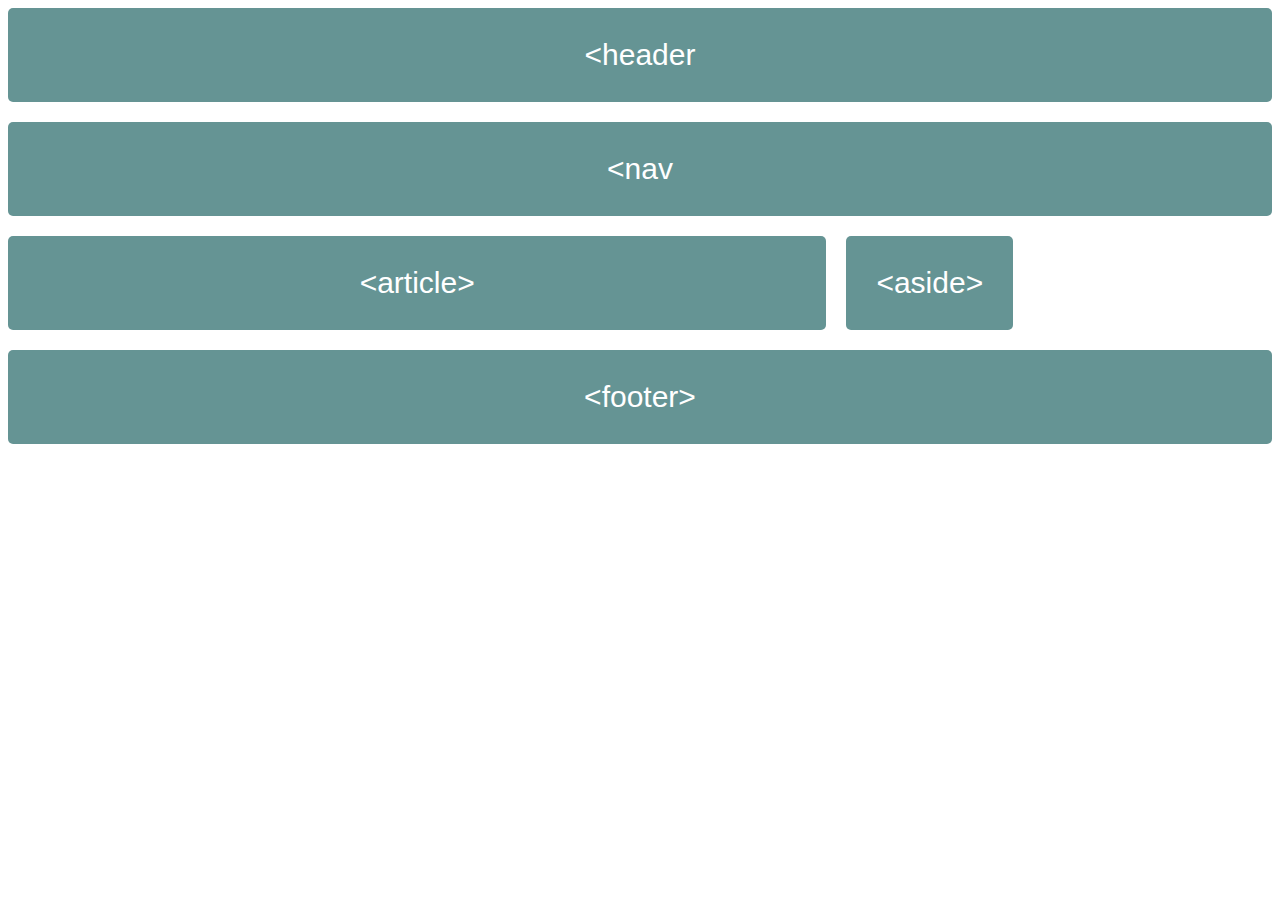
<file: index.html>
<!DOCTYPE html>
<html lang="en>"
    <head>
        <title>News article page</title>
        <style>
            header,
            nav,
            article,
            aside,
            footer {
                background: #659494;
                border-radius: 5px;
                color: white;
                font-family: Arial, sans-serif;
                font-size:  30px;
                text-align: center;
                padding: 30px;
                margin-bottom: 20px;
            }
            header:before,
            nav:before,
            article:before,
            aside:before,
            footer:before {
                content: '<';
            }
            header :after,
            nav :after,
            article:after,
            aside:after,
            footer:after {
                content: '>';
            }
            article {
                float: left;
                margin-right: 20px;
                width: 60%;
            }
            aside {
                float: left;
                width: calc(40%-140px);
            }
            footer {
                clear: both;
            } 
             </style>
        </head>
        <body>
            <header>header</header>
            <nav>nav</nav>
            <article>article</article>
            <aside>aside</aside>
            <footer>footer</footer>
        </body>
</html>
</file>
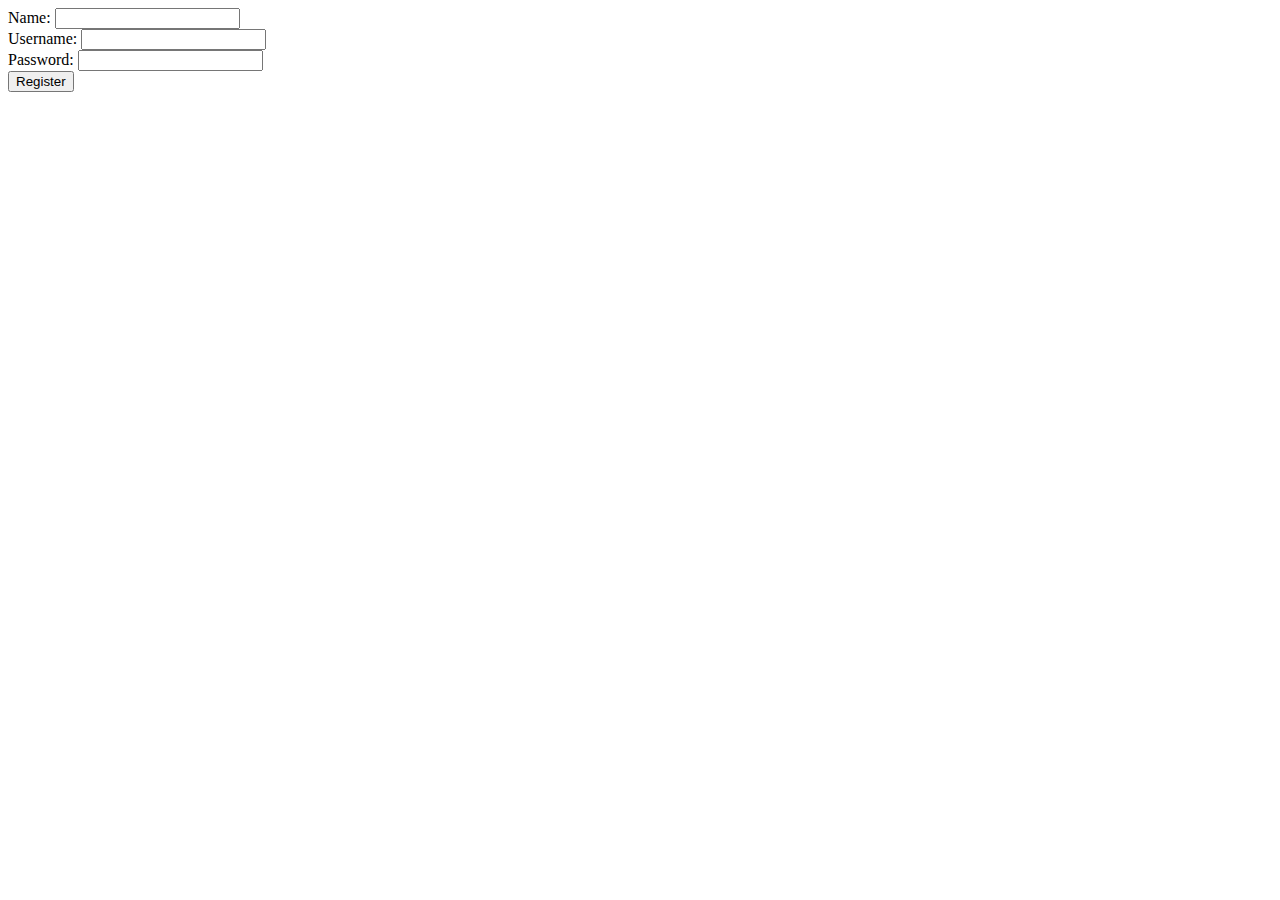
<file: ajax.html>
<!DOCTYPE html>
<html lang="en">
    <head>

    </head>
    <body>
        
<form id="registration-form">
  <div>
    <label for="name">Name:</label>
    <input type="text" id="name" name="name" required>
  </div>
  <div>
    <label for="username">Username:</label>
    <input type="text" id="username" name="username" required>
  </div>
  <div>
    <label for="password">Password:</label>
    <input type="password" id="password" name="password" required>
  </div>
  <button type="submit">Register</button>
</form>

<!-- JavaScript code for the registration form validation -->
<script>
  const form = document.querySelector('#registration-form');
  const nameInput = document.querySelector('#name');
  const usernameInput = document.querySelector('#username');
  const passwordInput = document.querySelector('#password');

  form.addEventListener('submit', (event) => {
    event.preventDefault(); // prevent the form from submitting
    const name = nameInput.value.trim();
    const username = usernameInput.value.trim();
    const password = passwordInput.value.trim();
    const lowercaseRegex = /[a-z]/;
    const uppercaseRegex = /[A-Z]/;
    const digitRegex = /\d/;

    if (password.length < 8) {
      alert('Password must be at least 8 characters long.');
      return;
    }

    if (password.toLowerCase().includes(username.toLowerCase())) {
      alert('Password cannot contain the username.');
      return;
    }

    if (!lowercaseRegex.test(password) || !uppercaseRegex.test(password) || !digitRegex.test(password)) {
      alert('Password must contain at least one lowercase letter, one uppercase letter, and one digit.');
      return;
    }

    // If the validation passes, submit the form data to the server.
    // You can replace this code with your own implementation to send
    // the data to your server using AJAX or fetch.
    alert('Registration successful!');
    form.reset(); // clear the form inputs
  });
  
  

        </script>
    </body>
</html>
</file>
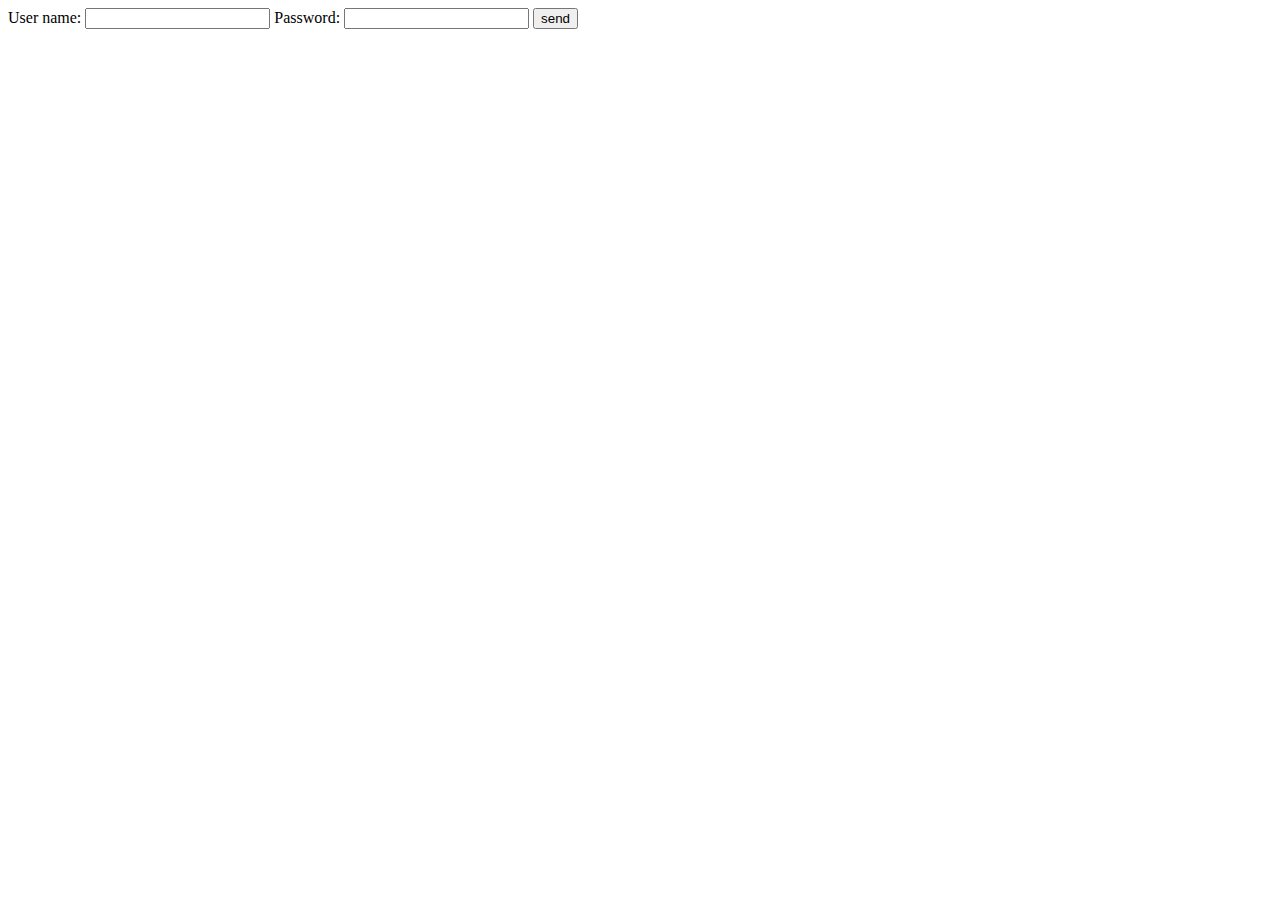
<file: formexample.html>
<!DOCTYPE html>
<html lang="en">
    <head>

    </head>
    <body>
        <form>
            <label for="username">User name:</label>
            <input id="username" name="username" type="text">

            <label for="password">Password:</label>
            <input id="password" name="password" type="password">
            <input type="submit" value="send">
        
        </form>

        <script>
            function validateType(){
                let inputType = document.getElementById("username");

                let jsonuser = JSON.stringify( { "username": inputType.value});
                let userValue = JSON.parse(jsonuser);

                let outputDiv = document.getElementById("password");
                outputDiv.innerText = userValue["username"];
                
                
                }

            var inputType = document.getElementById("username");
            inputType.onblur = validateType;

            

            
        </script>
    </body>
</html>
</file>
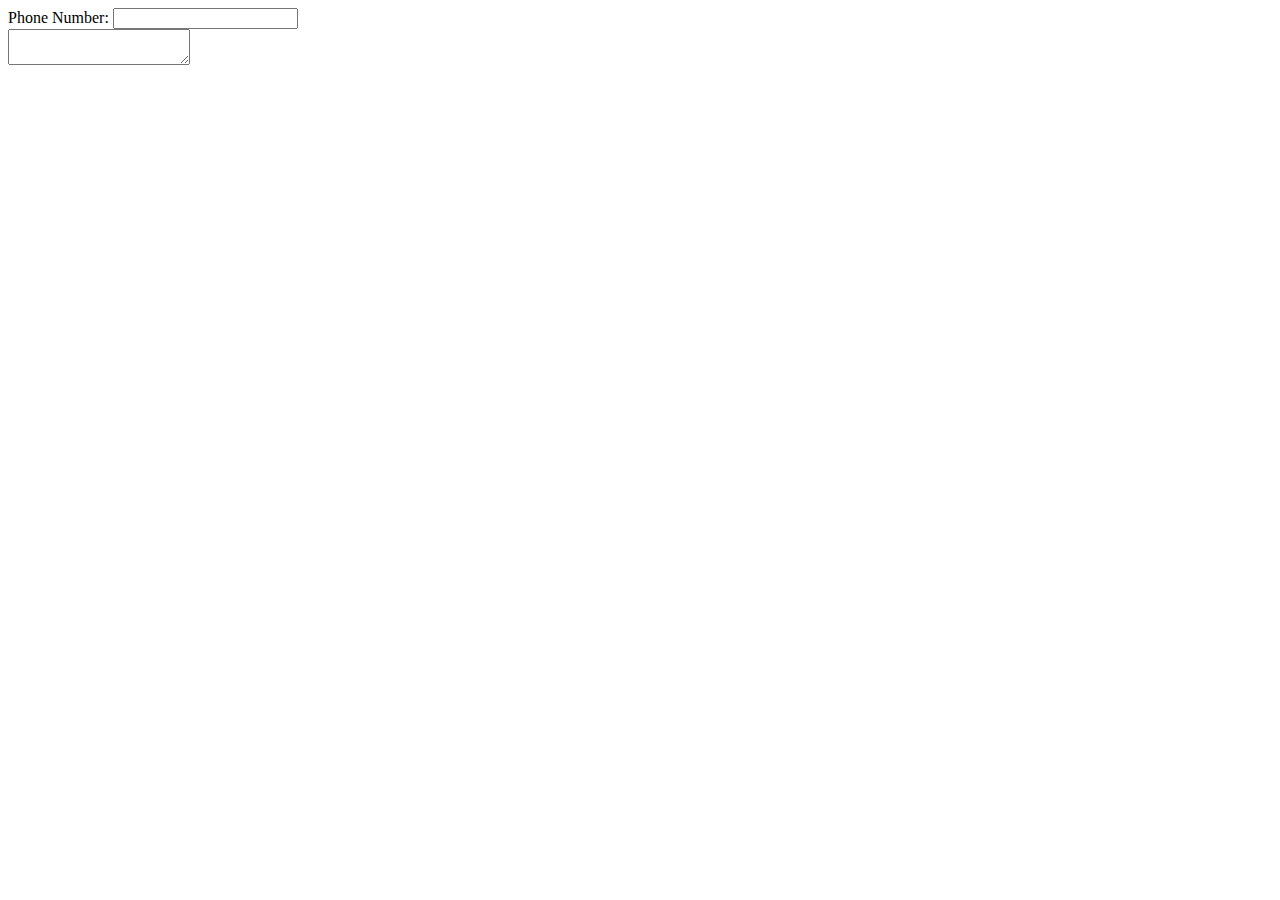
<file: pr10_1.html>
<!DOCTYPE html>
<html lang="en">
    <head>

    </head>
    <body>
        <form>
            Phone Number:
            <input type="text" id="pn"><span id="reminder"></span><br>
            <textarea></textarea>
        </form>
        <script src="prjs10_1.js">


        </script>
    </body>
</html>
</file>
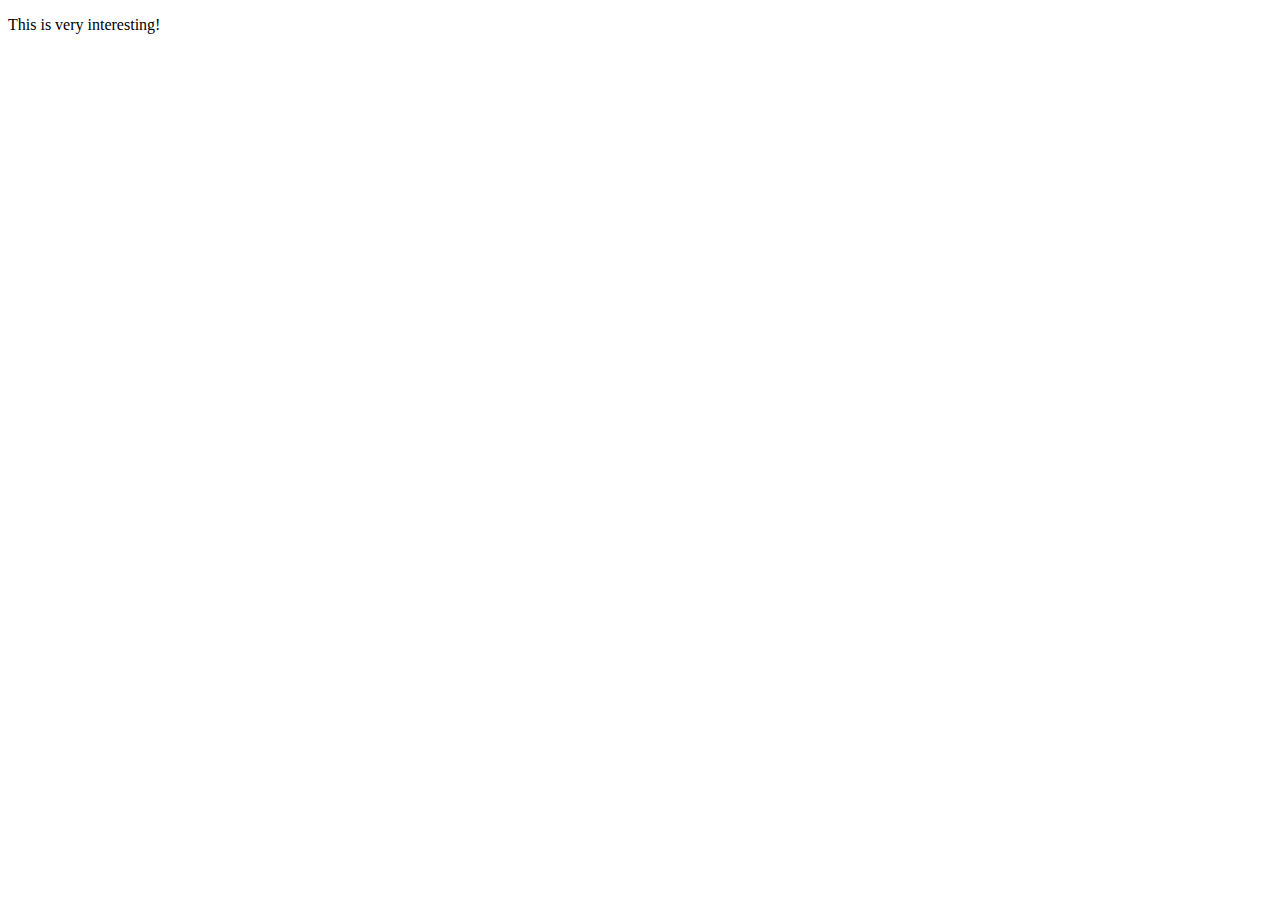
<file: pr10_2.html>
<!DOCTYPE html>
<html lang="en">
    <head>

    </head>
    <body>
        <p>
            This is very <span id="int">interesting</span>!
        </p>
        <script src="prjs10_2.js">

        </script>
    </body>
</html>
</file>
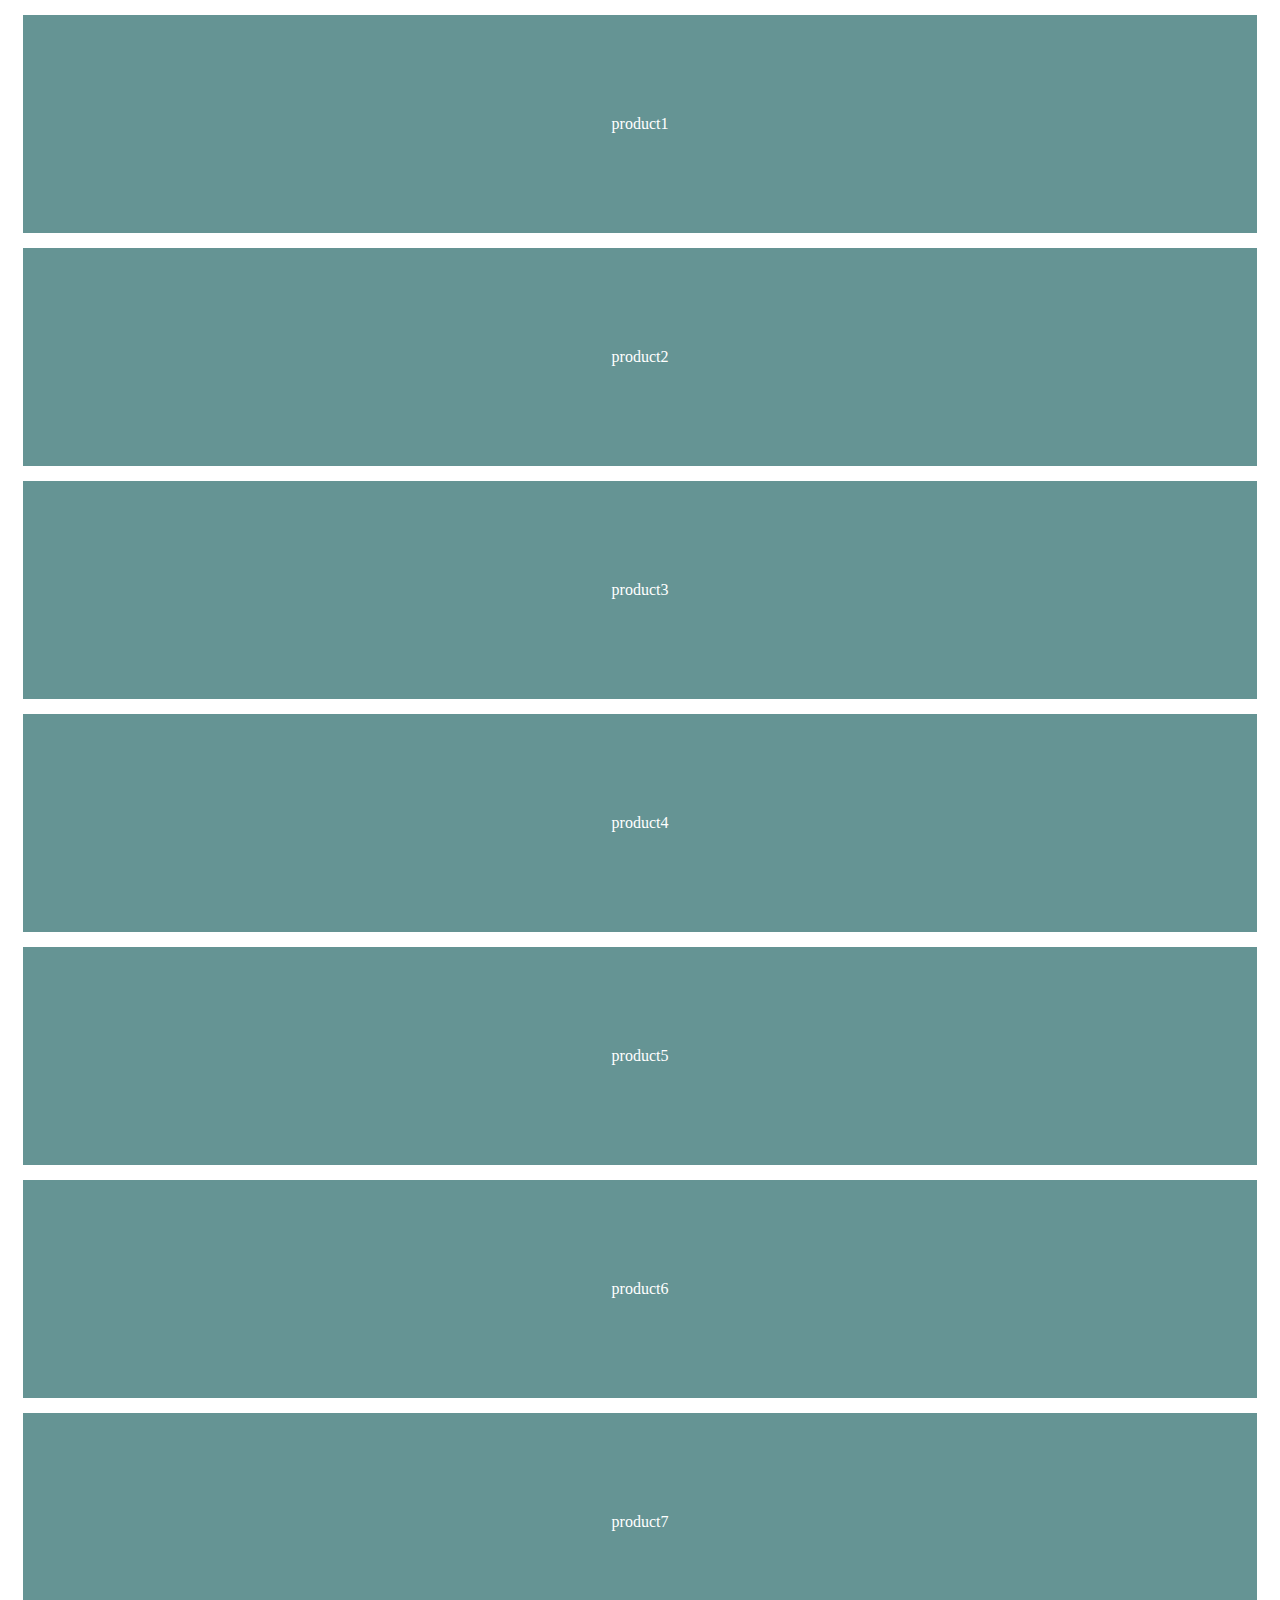
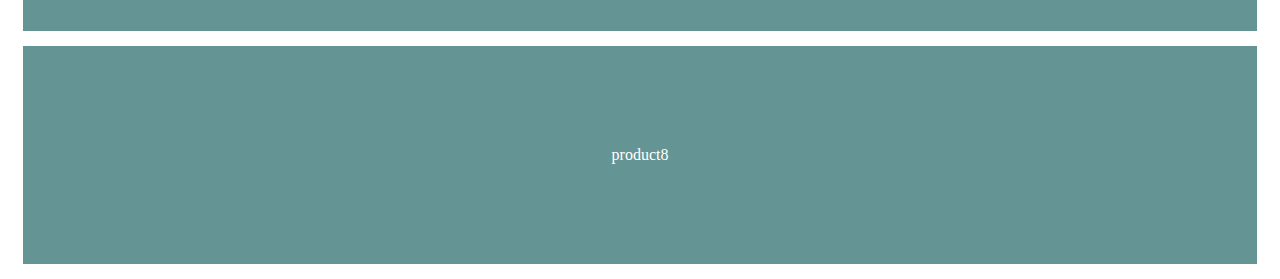
<file: chapter 2/exercise2.02.html>
<!DOCTYPE html>
<html lang="en">
<head>
    <title>Grid based layout</title>
    <style type="text/css">
        div {
            background: #659494;
            color: white;
            text-align: center;
            margin: 15px;
            padding: 100px;
        }
    </style>
</head>
<body>
    <section>
        <div>product1</div>
        <div>product2</div>
        <div>product3</div>
        <div>product4</div>
        <div>product5</div>
        <div>product6</div>
        <div>product7</div>
        <div>product8</div>
    </section>
</body>        

    </section>
</body> 
</html>
</file>
